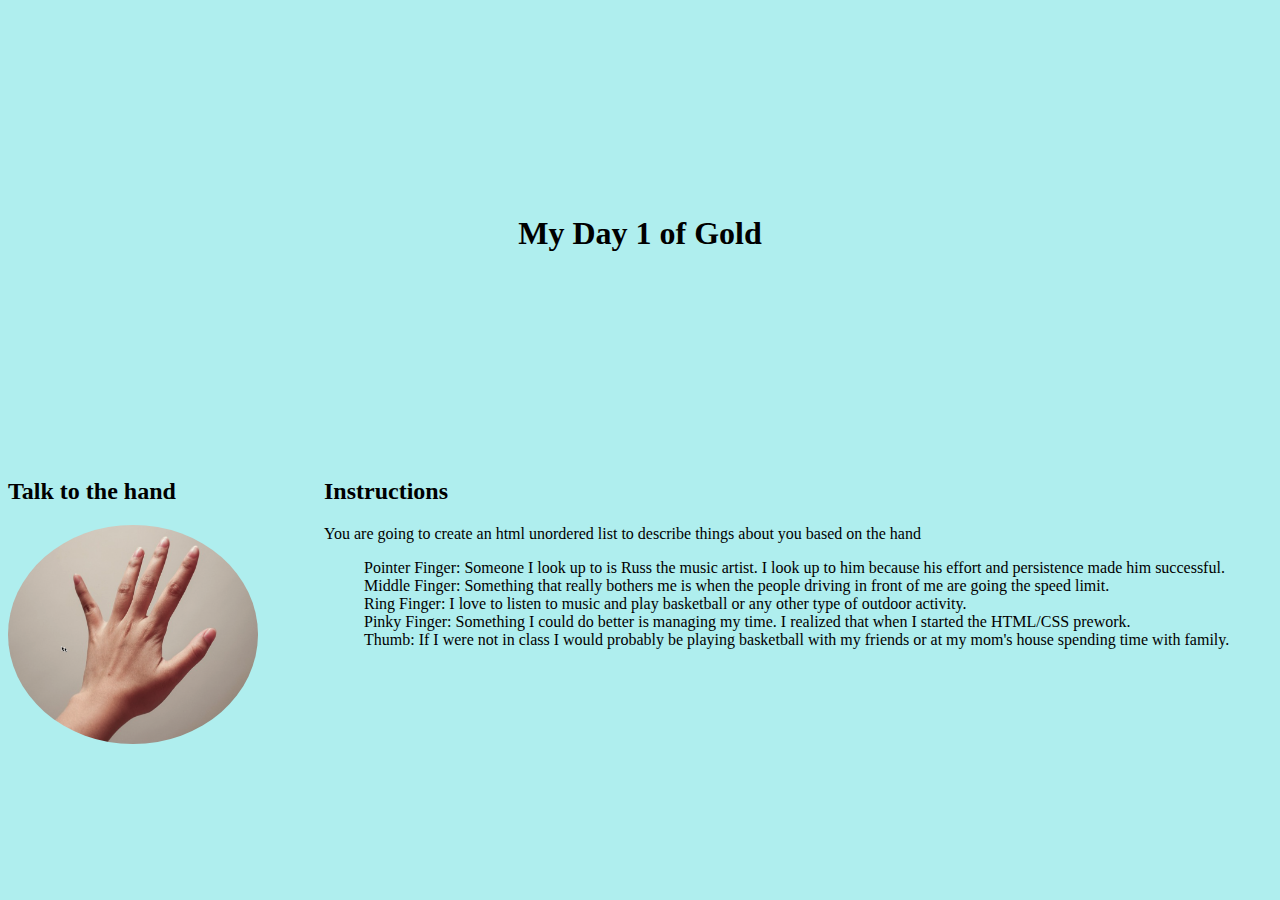
<file: ClassRoomChallenges/iceBreaker/index.html>
<!DOCTYPE html>
<html lang="en">
  <head>
    <meta charset="UTF-8" />
    <meta http-equiv="X-UA-Compatible" content="IE=edge" />
    <meta name="viewport" content="width=device-width, initial-scale=1.0" />
    <title>IceBreaker Challenge</title>
    <link rel="stylesheet" href="index.css" />
  </head>
  <body>
    <!-- Header Section -->
    <header>
      <div id="header">
        <h1>My Day 1 of Gold</h1>
      </div>
    </header>
    <!-- Challenge Information Section -->
    <section>
      <div class="container">
        <div class="col">
          <h2>Talk to the hand</h2>
          <!-- image here -->
          <img src="./talktothehand.jpg" alt="Hand Image" />
        </div>

        <div class="col">
          <!-- instructions here -->
          <h2>Instructions</h2>
          <p>
            You are going to create an html unordered list to describe things
            about you based on the hand
          </p>

          <ul id="instruction-list">
            <li>Pointer Finger: Someone I look up to is Russ the music artist. I look up to him because his effort and persistence made him successful.    </li>
            <li>Middle Finger: Something that really bothers me is when the people driving in front of me are going the speed limit.</li>
            <li>Ring Finger: I love to listen to music and play basketball or any other type of outdoor activity.</li>
            <li>Pinky Finger: Something I could do better is managing my time. I realized that when I started the HTML/CSS prework.  </li>
            <li>
              Thumb: If I were not in class I would probably be playing basketball with my friends or at my mom's house spending time with family.
            </li>
          </ul>
          <!-- Bronze: I would like you to make the image a cirle using css -->
          <!-- Silver: Using CSS when you hover over the image make the mouse pointer go form arrow to a grabbing hand -->
          <!-- Gold: Bulleted List - remove the dots -->
        </div>
      </div>
    </section>
</file>
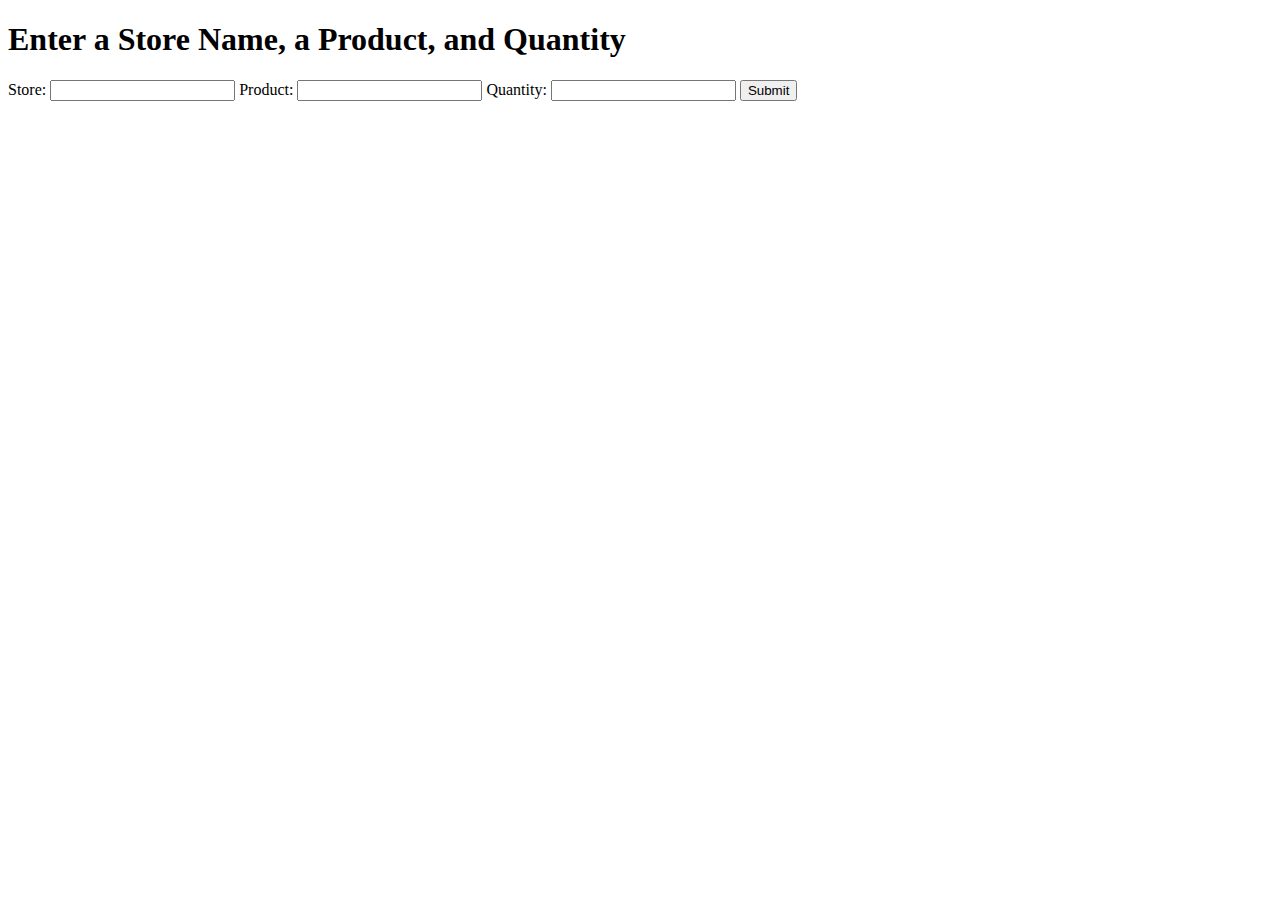
<file: HomeworkChallenges/2.1 - Input Fields/index.html>
<!DOCTYPE html>
<html lang="en">
  <head>
    <meta charset="UTF-8" />
    <meta name="viewport" content="width=device-width, initial-scale=1.0" />
    <meta http-equiv="X-UA-Compatible" content="ie=edge" />
    <title>Document</title>
  </head>

  <body>
    <h1>Enter a Store Name, a Product, and Quantity</h1>
    <form>
      Store: <input type="text" name="store" id="store" /> Product:
      <input type="text" name="product" id="product" /> Quantity:
      <input type="text" name="quantity" id="quantity" />
      <button type="button" onclick="">Submit</button>
    </form>

    <p class="result"></p>

    <script src="main.js"></script>
  </body>
</html>
</file>
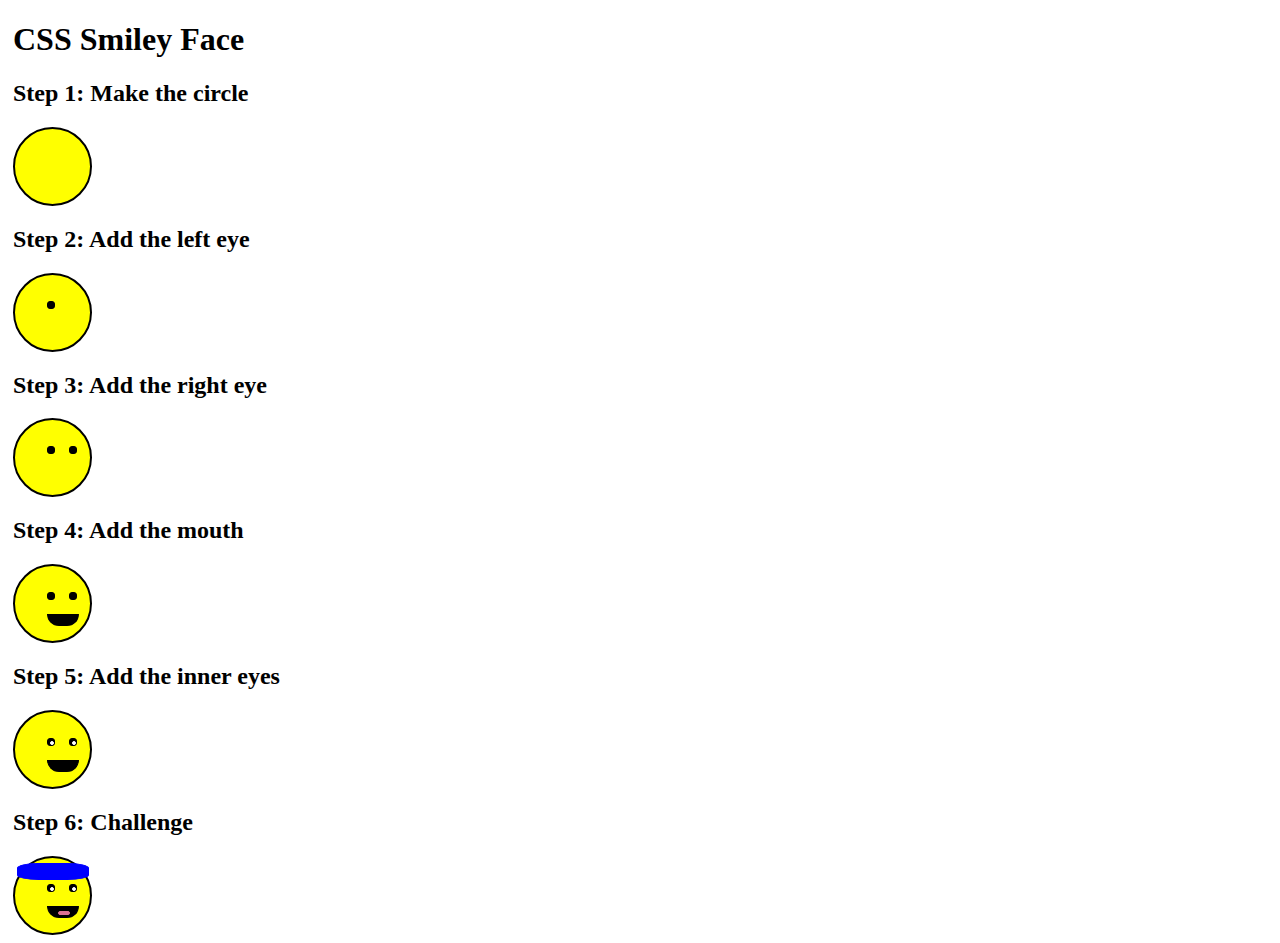
<file: smileyface/css_smiley.html>
<!DOCTYPE html>
<html lang="en">
<head>
    <meta charset="UTF-8">
    <meta name="viewport" content="width=device-width, initial-scale=1.0">
    <meta http-equiv="X-UA-Compatible" content="ie=edge">
    <link rel="stylesheet" href="css_smiley.css">
    <title>Smiley Face</title>
</head>
<body>
    <div class="wrapper">
        <h1>CSS Smiley Face</h1>
        <h2>Step 1: Make the circle</h2>
        <div class="face"></div>

        <h2>Step 2: Add the left eye</h2>
        <div class="face">
            <div class="lefteye"></div>
        </div>
        <h2>Step 3: Add the right eye</h2>
        <div class="face">
            <div class="lefteye"></div>
            <div class="righteye"></div>
        </div>
        <h2>Step 4: Add the mouth</h2>
        <div class="face">
            <div class="lefteye"></div>
            <div class="righteye"></div>
            <div class="mouth"></div>
        </div>
        <h2>Step 5: Add the inner eyes</h2>
        <div class="face">
            <div class="lefteye">
                <div id="inner-left"></div>
            </div>
            <div class="righteye">
                <div id="inner-right"></div>
            </div>
            <div class="mouth"></div>
        </div>
        <h2>Step 6: Challenge</h2>
        <div class="face">
            <div class="lefteye">
                <div id="inner-left"></div>
            </div>
            <div class="righteye">
                <div id="inner-right"></div>
            </div>
            <div class="mouth">
                <div id="tongue"></div>
            </div>
            <div class="headband"></div>
        </div>
    </div> 
</body>
</html>
</file>
<file: ClassRoomChallenges/iceBreaker/index.css>
body {
  background-color: paleturquoise;
}

img {
  max-width: 250px;
}
#header {
  display: flex;
  height: 450px;
  align-items: center;
  justify-content: center;
}

.container {
  display: flex;
  height: 100%;
}

.container > div:nth-child(1) {
  flex: 1;
}

.container > div:nth-child(2) {
  flex: 3;
}

 img {
    border-radius: 50%;
  }

  ul {
    list-style-type: none;
}
</file>
<file: smileyface/css_smiley.css>
.wrapper {  
    margin: 5px;
}

.face {
    width: 75px;
    height: 75px;
    border: solid 2px black;
    background-color: yellow;
    border-radius: 50px;
}
.lefteye {
    width: 6px;
    height: 6px;
    border: solid 1px black;
    border-radius: 3px;
    z-index: 1;
    position: relative;
    left: 32px;
    top: 26px;
    background-color: black;
}
.righteye {
    width: 6px;
    height: 6px;
    border: solid 1px black;
    border-radius: 3px;
    z-index: 1;
    position: relative;
    left: 54px;
    top: 18px;
    background-color: black;
}
.mouth {
    width: 30px;
    height: 10px;
    border: solid 1px black;
    border-radius: 0 0 45px 45px;
    margin: 16px;
    position: relative;
    top: 1em;
    left: 1em;
    background-color: black;
}

#inner-left {
    width: 2px;
    height: 2px;
    border: solid 1px white;
    border-radius: 2px;
    position: relative;
    left: 2px;
    top: 2px;
    background-color: white;
}

#inner-right {
    width: 2px;
    height: 2px;
    border: solid 1px white;
    border-radius: 2px;
    position: relative;
    left: 2px;
    top: 2px;
    background-color: white;
}


#tongue {
    width: 10px;
    height: 2px;
    border: 1px solid palevioletred;
    border-radius: 2px;
    position: relative;
    left: 10px;
    top: 4px;
    background-color: palevioletred;
}
.headband {
    width: 70px;
    height: 15px;
    border: 1px solid blue;
    border-radius: 30%;
    position: relative;
    left: 2px;
    bottom: 55px;
    background-color: blue;
}
</file>
